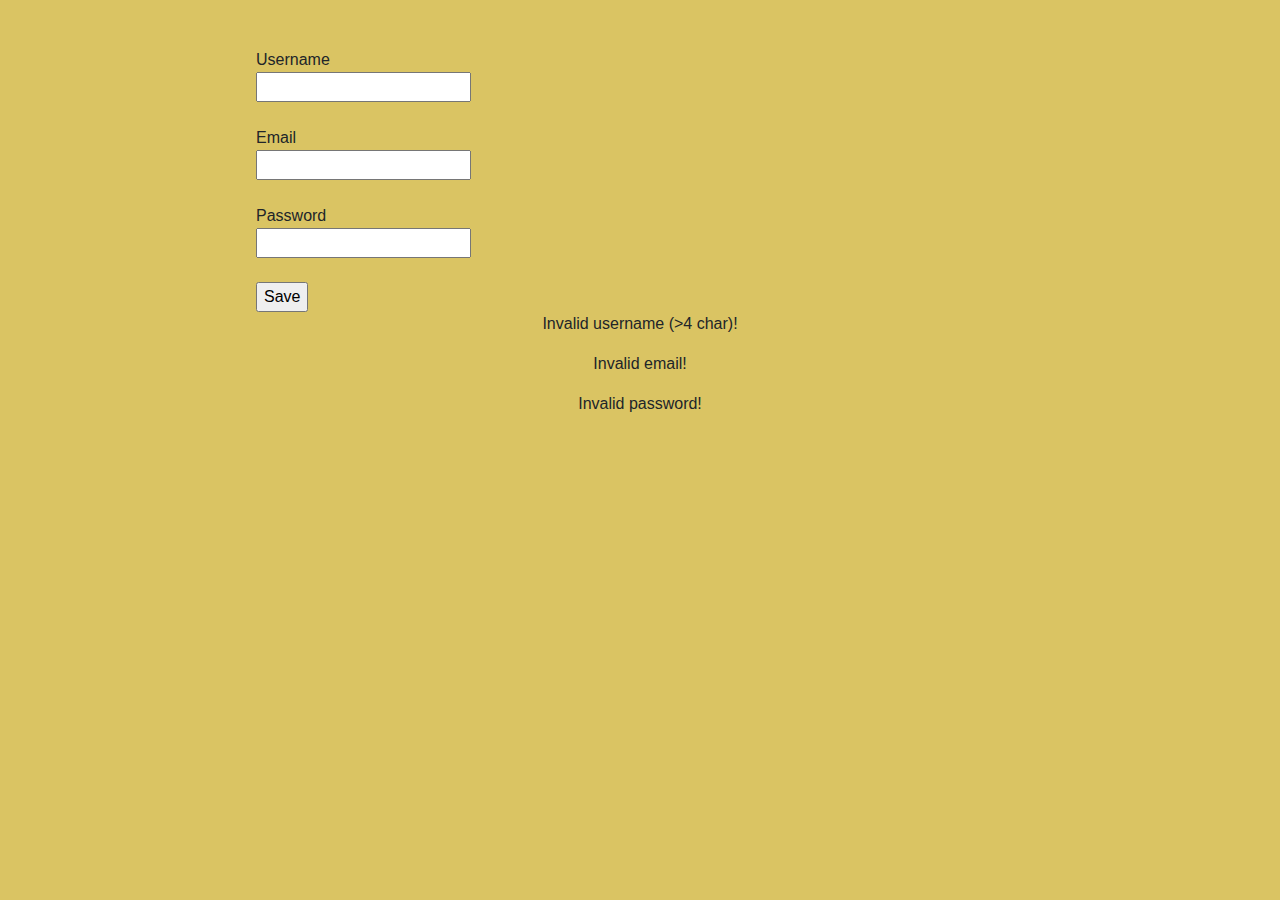
<file: src/main/resources/templates/register.html>
<!DOCTYPE html>
<html lang="en" xmlns:th="http://www.w3.org/1999/xhtml">
<head>
    <meta charset="utf-8">
    <meta name="viewport" content="width=device-width, initial-scale=1, shrink-to-fit=no">
    <!-- Bootstrap CSS -->
    <link rel="stylesheet" href="https://stackpath.bootstrapcdn.com/bootstrap/4.3.1/css/bootstrap.min.css" integrity="sha384-ggOyR0iXCbMQv3Xipma34MD+dH/1fQ784/j6cY/iJTQUOhcWr7x9JvoRxT2MZw1T" crossorigin="anonymous">
    <link rel="stylesheet" href="../static/style.css" th:href="'/style.css'">
    <title>Register an account</title>
</head>
<body>
<div class="form">
<form action="/register" method="POST" th:object="${user}">
<br>
    <input type="hidden" th:if="${user != null}" th:field="*{id}"/><br>
    Username <br><input type="text" th:field="*{name}" th:errorclass = "error"/><br> <br>
    Email <br><input type="email" th:field="*{email}"th:errorclass = "error"/><br><br>
    Password <br><input type="password" th:field="*{password}"th:errorclass = "error"/><br><br>
    <input type="submit" value="Save"/>
    <p th:if = "${#fields.hasErrors('name')}">Invalid username (>4 char)!</p>
    <p th:if = "${#fields.hasErrors('email')}">Invalid email!</p>
    <p th:if = "${#fields.hasErrors('password')}">Invalid password!</p>


</form>
</div>
</body>
</html>
</file>
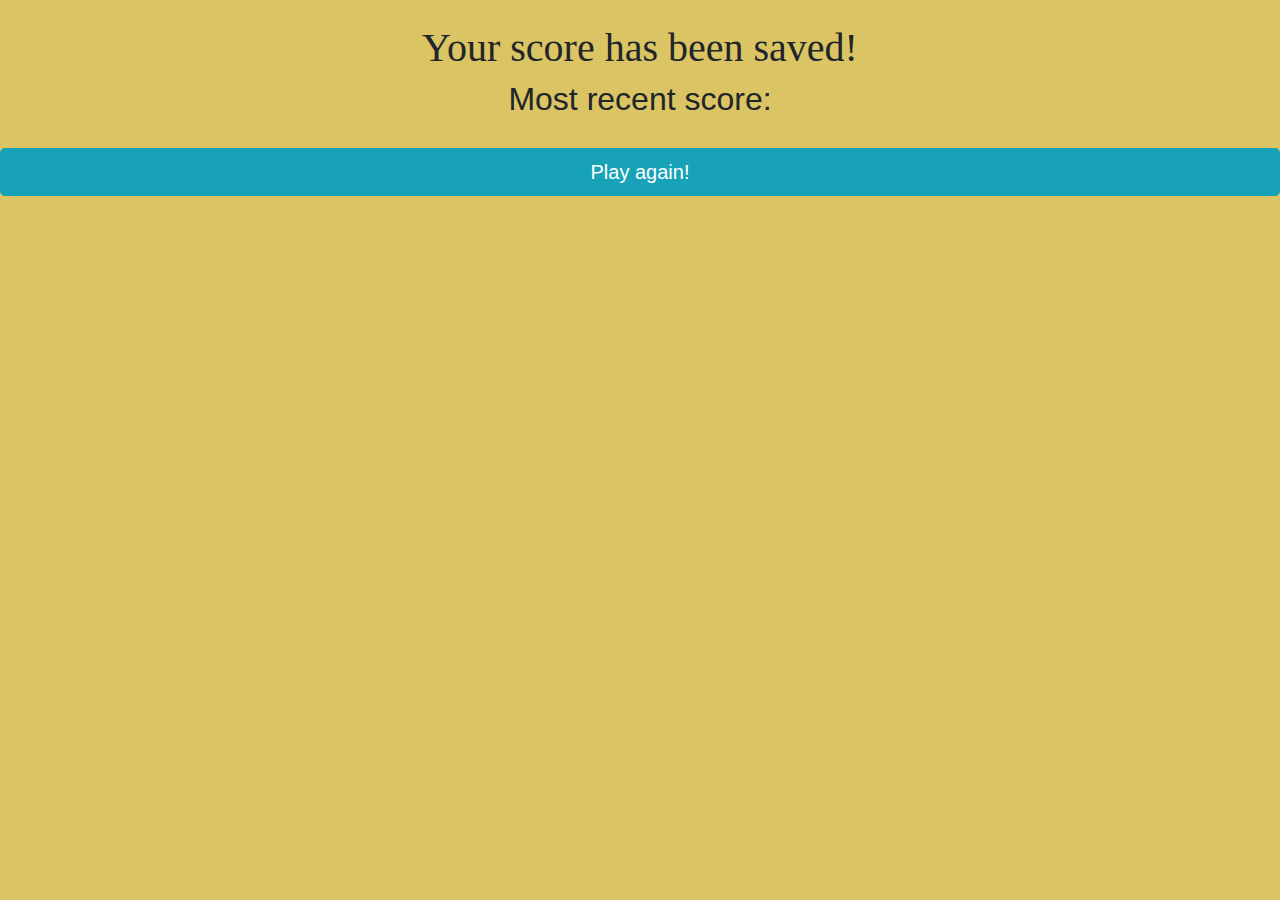
<file: src/main/resources/templates/saved.html>
<!DOCTYPE html>
<html lang="en" xmlns:th="http://www.springframework.org/schema/data/jaxb">
<head>
    <meta charset="utf-8">
    <meta name="viewport" content="width=device-width, initial-scale=1, shrink-to-fit=no">
    <!-- Bootstrap CSS -->
    <link rel="stylesheet" href="https://stackpath.bootstrapcdn.com/bootstrap/4.3.1/css/bootstrap.min.css" integrity="sha384-ggOyR0iXCbMQv3Xipma34MD+dH/1fQ784/j6cY/iJTQUOhcWr7x9JvoRxT2MZw1T" crossorigin="anonymous">
    <link rel="stylesheet" href="../static/style.css" th:href="'/style.css'">

    <title>Validated!</title>
</head>
<body>

<br>
<h1> Your score has been saved!</h1>

<!-- Quiz Master 2.0: saving user high score in database
<h2 th:text="'Your highest score ' + ${session.highestscore}"> Highest score: </h2>-->

<h2 th:text="'Most recent score ' + ${session.recentscore}"> Most recent score: </h2>

<a href="/play">
    <button type="button" class="btn btn-info btn-lg btn-block">Play again!</button>
</a>


</body>
</html>
</file>
<file: src/main/resources/static/style.css>
h1 {
    text-align: center;
    font-family: fantasy;
}

h2 {
    text-align: center;
}

p {
    text-align:center;
}

.jumbotron {
    color: #eeeee;
    background-color: #dac463;
}

.center {
  display: block;
  margin-left: auto;
  margin-right: auto;
  width: 40%;
}

body {
    background-color: #dac463;
    font-family: Verdana, Geneva, Tahoma, sans-serif;
}

#startimage:hover {
  cursor: url('https://img.icons8.com/clouds/64/000000/define-location.png'), auto;
}

#buttonStyle:hover img {
    visibility:visible;
    top:50; left:25px;
    z-index:1;
}

#buttonStyle img {
    position:absolute;
    visibility:hidden;
}


.endPoints {
background-color: white;
background-image: url("https://www.lagerhaus.se/pub_images/large/81847143.jpg");
background-repeat: no-repeat;
font-size: 200%;
text-align: center;
h2-align: center;
background-position: center;
}

.endPoints:hover {
background-color: white;
background-image: url("https://www.lagerhaus.se/pub_images/large/Maj-ss19_7.jpg");
background-repeat: no-repeat;
font-size: 200%;
text-align: center;
h2-align: center;
background-position: center;
}

.endbody {
    background-color: #F995F8;
}

.playbuttons {
  margin-left: 30px;
  margin-right: 30px;
}

button {
  margin-top: 30px;
  margin-bottom: 30px;
}



.timer {
font-size: 30px;
}

.error{
border-style:solid;
border-color: red;
}

.form{
display: block;
margin-left: auto;
margin-right: auto;
width: 60%;
}
</file>
